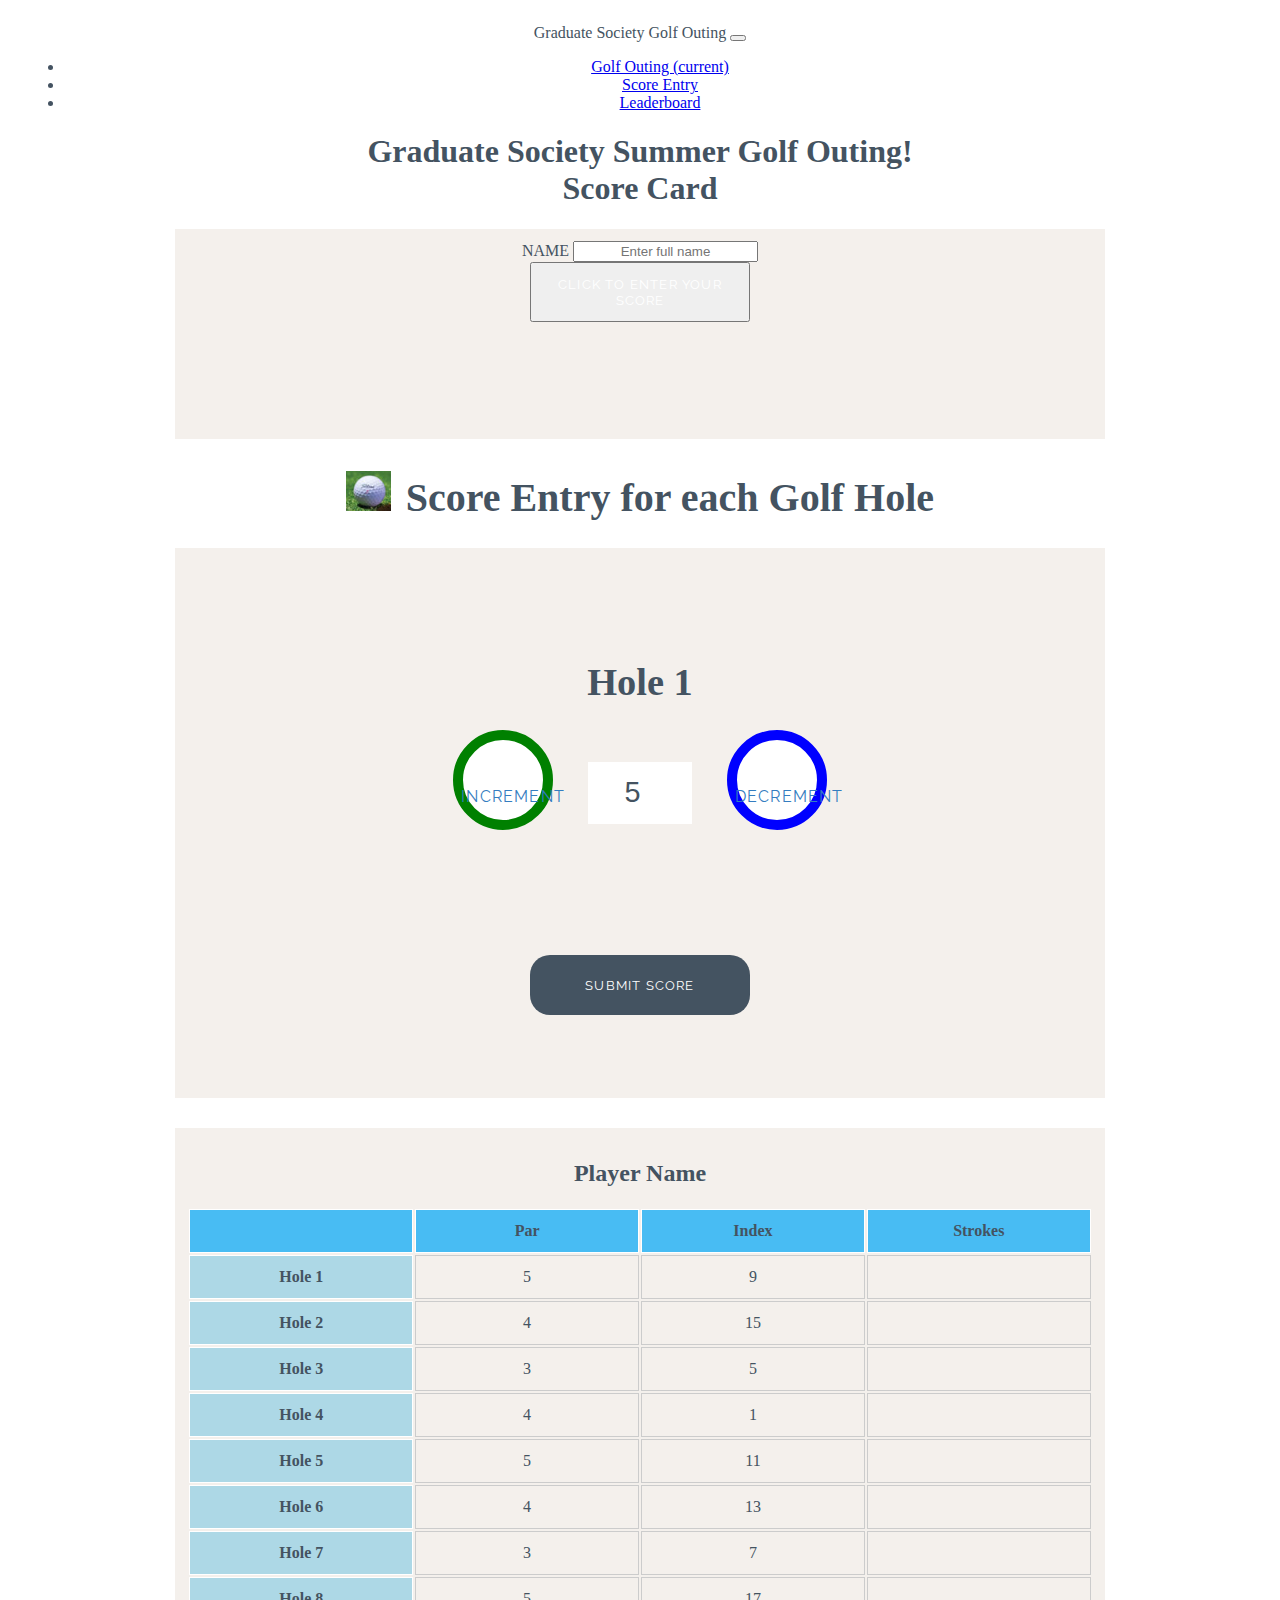
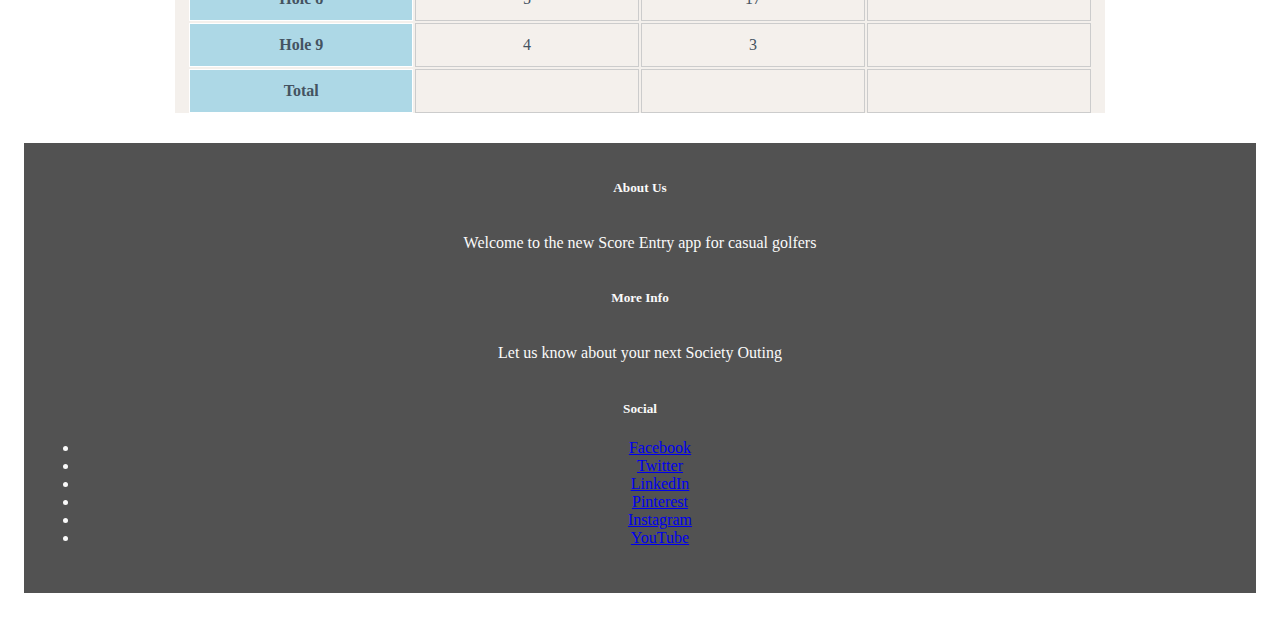
<file: score.html>
<!DOCTYPE html>
<html lang="en">

<head>
    <meta charset="UTF-8">
    <meta http-equiv="X-UA-Compatible" content="IE=edge">
    <meta name="viewport" content="width=device-width, initial-scale=1.0">

    <link rel="stylesheet" href="https://cdn.jsdelivr.net/npm/bootstrap@4.6.0/dist/css/bootstrap.min.css" integrity="sha384-B0vP5xmATw1+K9KRQjQERJvTumQW0nPEzvF6L/Z6nronJ3oUOFUFpCjEUQouq2+l" crossorigin="anonymous">
    <link href="https://fonts.googleapis.com/css?family=Raleway%7CRighteous" rel="stylesheet">
    <link rel="stylesheet" href="css/style.css">
    <link rel="stylesheet" href="https://use.fontawesome.com/releases/v5.7.2/css/all.css" integrity="sha384-fnmOCqbTlWIlj8LyTjo7mOUStjsKC4pOpQbqyi7RrhN7udi9RwhKkMHpvLbHG9Sr" crossorigin="anonymous">
    <title>Score Entry</title>
</head>

<body>

    <!--header-->
    <div class="header mt-5">
        <div class="container">
            <!-- main nav -->
            <div class="main-nav">
                <!--Navbar with hamburger element-->
                <nav class="navbar navbar-custom navbar-expand-lg
                        navbar-light bg-light container">
                    <a class="navbar-brand">Graduate Society Golf Outing</a>
                    <button class="navbar-toggler" type="button" data-toggle="collapse" data-target="#navbarSupportedContent" aria-controls="navbarSupportedContent" aria-expanded="false" aria-label="Toggle
                            navigation">
                    <span class="navbar-toggler-icon"></span>
                </button>
                    <div class="collapse navbar-collapse" id="navbarSupportedContent">
                        <ul class="navbar-nav mr-auto">
                            <li class="nav-item active">
                                <a class="nav-link" href="index.html">Golf
                                Outing <span class="sr-only">(current)</span></a>
                            </li>
                            <li class="nav-item">
                                <a class="nav-link" href="score.html">Score
                                Entry</a>
                            </li>
                            <li class="nav-item">
                                <a class="nav-link" href="leaderboard.html">Leaderboard</a>
                            </li>
                        </ul>

                    </div>
                </nav>

            </div>
            <section>
                <div class="jumbotron text-center">
                    <h1 class="uppercase"> Graduate Society Summer Golf Outing!<br>Score Card
                    </h1>

                </div>
            </section>

        </div>

        <!--Add log in form for Player Name-->
        <div class="container">
            <form class="log-in">
                <div class="form-group">
                    <label for="name" text="uppercase">NAME</label>
                    <input type="name" class="form-control" id="name" aria-describedby="name" placeholder="Enter full name">
                </div>

                <button id="login" type="button" onclick="refreshBoard()" class="btn btn-primary">Click to enter your
                score
            </button>
            </form>
        </div>
        <!--header-->
        <h1 class="heading">
            <img src="images/golf_ball_logo1.jpg" alt="golf ball logo" class="logo"> Score Entry for each Golf Hole
        </h1>
        <!---Score entry Section with buttons-->
        <div class="score-entry">
            <div class="score-area">
                <h1>Hole <span id="hole-count">1</span></h1>

                <button data-type="increment" class="btn btn--big btn--green">
                <i class="fas fa-plus"></i>
            </button>
                <span>
                    <input id="answer-box" name="answer" type="number"
                           placeholder=4></span>

                <button data-type="decrement" class="btn btn--big btn--blue">
                <i class="fas fa-minus"></i>
        </div>

        <button id="submitBtn" data-type="submit" class="btn btn--gray">Submit
            Score
        </button>
            </div>
            <!--Score Card Section-->
            <div class="score-card">
                <h2 id="player-name">Player Name</h2>
                <table class="score-table">
                    <tr>
                        <th></th>
                        <th>Par</th>
                        <th>Index</th>
                        <th>Strokes</th>
                    </tr>
                    <tr>
                        <th class="highlight">Hole 1</th>
                        <td>5</td>
                        <td>9</td>
                        <td id='result0'></td>
                    </tr>
                    <tr>
                        <th class="highlight">Hole 2</th>
                        <td>4</td>
                        <td>15</td>
                        <td id='result1'></td>
                    </tr>
                    <tr>
                        <th class="highlight">Hole 3</th>
                        <td>3</td>
                        <td>5</td>
                        <td id='result2'></td>
                    </tr>
                    <tr>
                        <th class="highlight">Hole 4</th>
                        <td>4</td>
                        <td>1</td>
                        <td id='result3'></td>
                    </tr>
                    <tr>
                        <th class="highlight">Hole 5</th>
                        <td>5</td>
                        <td>11</td>
                        <td id='result4'></td>
                    </tr>
                    <tr>
                        <th class="highlight">Hole 6</th>
                        <td>4</td>
                        <td>13</td>
                        <td id='result5'></td>
                    </tr>

                    <tr>
                        <th class="highlight">Hole 7</th>
                        <td>3</td>
                        <td>7</td>
                        <td id='result6'></td>

                    </tr>
                    <tr>
                        <th class="highlight">Hole 8</th>
                        <td>5</td>
                        <td>17</td>
                        <td id='result7'></td>
                    </tr>
                    <tr>
                        <th class="highlight">Hole 9</th>
                        <td>4</td>
                        <td>3</td>
                        <td id='result8'></td>
                    </tr>
                    <tr>
                        <th class="highlight">Total</th>
                        <td></td>
                        <td></td>
                        <td id="total-score"></td>
                    </tr>
                </table>
            </div>
        </div>
        <!--Footer-->
        <footer class="container-fluid">
            <div id="footer-details" class="row">
                <div class="col-sm-4">
                    <h5 class="uppercase general-sub">About Us</h5>
                    <p class="inline-block">
                        Welcome to the new Score Entry app for casual golfers
                    </p>
                </div>
                <div class="col-sm-4">
                    <h5 class="uppercase general-sub">More Info</h5>
                    <p class="inline-block">
                        Let us know about your next Society Outing
                    </p>
                </div>
                <div class="col-sm-4">
                    <h5 class="uppercase general-sub">Social</h5>
                    <ul class="list-inline social-links">
                        <li class="list-inline-item">
                            <a target="_blank" href="https://www.facebook.com">
                                <i class="fa fa-facebook" aria-hidden="true"></i>
                                <span class="sr-only">Facebook</span>
                            </a>
                        </li>
                        <li class="list-inline-item">
                            <a target="_blank" href="https://twitter.com/">
                                <i class="fa fa-twitter" aria-hidden="true"></i>
                                <span class="sr-only">Twitter</span>
                            </a>
                        </li>
                        <li class="list-inline-item">
                            <a target="_blank" href="https://www.linkedin.com/">
                                <i class="fa fa-linkedin" aria-hidden="true"></i>
                                <span class="sr-only">LinkedIn</span>
                            </a>
                        </li>
                        <li class="list-inline-item">
                            <a target="_blank" href="https://www.pinterest.ie/">
                                <i class="fa fa-pinterest" aria-hidden="true"></i>
                                <span class="sr-only">Pinterest</span>
                            </a>
                        </li>
                        <li class="list-inline-item">
                            <a target="_blank" href="https://www.instagram.com/">
                                <i class="fa fa-instagram" aria-hidden="true"></i>
                                <span class="sr-only">Instagram</span>
                            </a>
                        </li>
                        <li class="list-inline-item">
                            <a target="_blank" href="https://www.youtube.com/">
                                <i class="fa fa-youtube" aria-hidden="true"></i>
                                <span class="sr-only">YouTube</span>
                            </a>
                        </li>
                    </ul>
                </div>
            </div>
        </footer>

        <script src="https://code.jquery.com/jquery-3.5.1.slim.min.js" integrity="sha384-DfXdz2htPH0lsSSs5nCTpuj/zy4C+OGpamoFVy38MVBnE+IbbVYUew+OrCXaRkfj" crossorigin="anonymous"></script>
        <script src="https://cdn.jsdelivr.net/npm/popper.js@1.16.1/dist/umd/popper.min.js" integrity="sha384-9/reFTGAW83EW2RDu2S0VKaIzap3H66lZH81PoYlFhbGU+6BZp6G7niu735Sk7lN" crossorigin="anonymous"></script>
        <script src="https://cdn.jsdelivr.net/npm/bootstrap@4.6.0/dist/js/bootstrap.min.js" integrity="sha384-+YQ4JLhjyBLPDQt//I+STsc9iw4uQqACwlvpslubQzn4u2UU2UFM80nGisd026JF" crossorigin="anonymous"></script>
        <script src="js/script.js"></script>
</body>

</html>
</file>
<file: css/style.css>
/* --------- Global style */
    
    body {
        background-color: white;
        font-family: "Raleway", sans-serif;
        color: #445361;
        text-align: center;
    }
    /* --------- Heading */
    
    .heading {
        text-align: center;
        font-size: 2.5rem;
    }
    
    .logo {
        height: 40px;
        padding-right: 5px;
        padding-top: 2px;
    }
    
    .main-banner {
        margin-top: 20px;
        margin-bottom: 20px;
    }
    /* ------- Score Entry Layout */
    
    .log-in {
        background-color: #f4f0ec;
        box-sizing: border-box;
        width: 85%;
        height: 65vh;
        max-height: 210px;
        max-width: 930px;
        margin-left: auto;
        margin-right: auto;
        margin-bottom: 30px;
        padding: 1%;
    }
    
    .score-entry {
        background-color: #f4f0ec;
        box-sizing: border-box;
        width: 85%;
        height: 65vh;
        max-height: 550px;
        max-width: 930px;
        margin-left: auto;
        margin-right: auto;
        margin-bottom: 30px;
        padding: 1%;
    }
    
    .score-card {
        background-color: #f4f0ec;
        box-sizing: border-box;
        width: 85%;
        height: 65vh;
        max-height: 650px;
        max-width: 930px;
        margin-left: auto;
        margin-right: auto;
        margin-bottom: 30px;
        padding: 1%;
    }
    
    .score-area {
        margin: 100px auto;
        width: 90%;
        font-size: 1.2rem;
    }
    
    #score {
        color: green;
        font-weight: bold;
    }
    
    .answer-message {
        display: none;
        font-size: 1rem;
    }
    
    #answer-box {
        border: none;
        color: #445361;
        display: inline-block;
        height: 60px;
        width: 100px;
        font-size: 1.8rem;
    }
    
    .scores {
        display: inline-block;
        padding: 25px;
    }
    /* ---- Buttons ----*/
    
    .btn {
        width: 220px;
        height: 60px;
        font-family: "Raleway", sans-serif;
        text-transform: uppercase;
        letter-spacing: 1.2px;
        color: white;
    }
    
    .btn:focus {
        outline: none;
    }
    
    .btn--big {
        padding-top: 10px;
        border-radius: 50%;
        background-color: white;
        border: 10px solid;
        width: 100px;
        height: 100px;
        font-size: 3.2rem;
        margin: 0 30px;
        transition: all 0.5s;
    }
    
    .btn--big::after {
        content: attr(data-type);
        font-size: 1rem;
        color: #347dc0;
        position: relative;
        left: -0.5em;
    }
    
    .btn--blue {
        border-color: blue;
        color: blue;
    }
    
    .btn--blue:active,
    .btn--blue:hover {
        background-color: rgb(31, 31, 228);
        color: white;
    }
    
    .btn--orange {
        border-color: orange;
        color: orange;
    }
    
    .btn--orange:active,
    .btn--orange:hover {
        background-color: darkorange;
        color: white;
    }
    
    .btn--red {
        border-color: red;
        color: red;
    }
    
    .btn--red:active,
    .btn--red:hover {
        background-color: rgb(168, 30, 30);
        color: white;
    }
    
    .btn--green {
        border-color: green;
        color: green;
    }
    
    .btn--green:active,
    .btn--green:hover {
        background-color: darkgreen;
        color: white;
    }
    
    .btn--gray {
        margin-top: 25px;
        background-color: #445361;
        border: 1px transparent;
        border-radius: 20px;
    }
    
    .btn--gray:active,
    .btn--gray:hover {
        background-color: #3e83c8;
    }
    
    input {
        text-align: center;
    }
    /* --------- Media queries */
    
    @media (max-width: 414px) {
        .score-area {
            width: 100%;
        }
        .btn--big {
            margin: 0 10px;
            padding: 5px;
            border: 5px solid;
            width: 50px;
            height: 50px;
            font-size: 1.5rem;
        }
        .btn--big::after {
            font-size: 0.6rem;
            left: -0.7rem;
        }
        .answer-message {
            display: block;
        }
        #answer-box {
            display: block;
            margin: 0 auto;
        }
        .btn--gray {
            margin-top: 0;
        }
        .score-area {
            width: 100%;
        }
        .scores {
            margin: 0.5em auto;
            display: block;
            padding: 5px;
        }
        .heading {
            font-size: 2rem;
        }
    }
    
    @media (max-width: 320px) {
        .score-entry {
            height: 70vh;
        }
        .score-area {
            width: 75%;
            margin: 10px auto;
        }
        .btn--big {
            margin: 10px 10px;
        }
        .question-area {
            padding: 10px 0;
        }
    }
    /* ----------- table styling  */
    
    table.score-table {
        width: 100%;
    }
    
    td,
    th {
        width: 7rem;
        height: 2.5rem;
        border: 1px solid #ccc;
        text-align: center;
    }
    
    th {
        background: #48bcf3;
        border-color: white;
    }
    
    th.highlight {
        background: lightblue;
        border-color: white;
    }
    
    body {
        padding: 1rem;
        font-family: Roboto;
    }
    /*.. slider ..*/
    
    .img-slider img {
        height: 300px;
        object-fit: cover;
    }
    /*.. slider ..*/
    /*.. golf course info ..*/
    
    .golf-course-info .info-inner {
        border: 4px solid #000000a5;
        background-color: rgba(44, 204, 151, 0.138);
        margin-bottom: 30px;
    }
    /*.. golf course info ..*/
    /*----------------------------------Footer */
    
    footer {
        background-color: #525252;
        color: #fafafa;
        min-height: 120px;
        margin: 0;
    }
    
    .inline-block {
        display: inline-block;
    }
    
    .social-links {
        padding-bottom: 15px;
    }
    
    .social-links li a i {
        width: 32px;
        height: 32px;
        padding: 12px 0;
        border-radius: 50%;
        font-size: 13px;
        line-height: 7px;
        text-align: center;
        color: #fafafa;
        background: #8f8f8f;
        transition: all 0.35s ease-in-out;
        -moz-transition: all 0.35s ease-in-out;
        -webkit-transition: all 0.35s ease-in-out;
        -o-transition: all 0.35s ease-in-out;
    }
    
    .social-links li a i:hover {
        background: #e84610;
    }
    
    #footer-details {
        padding: 15px;
    }
    /*-----New Footer---------*/
</file>
